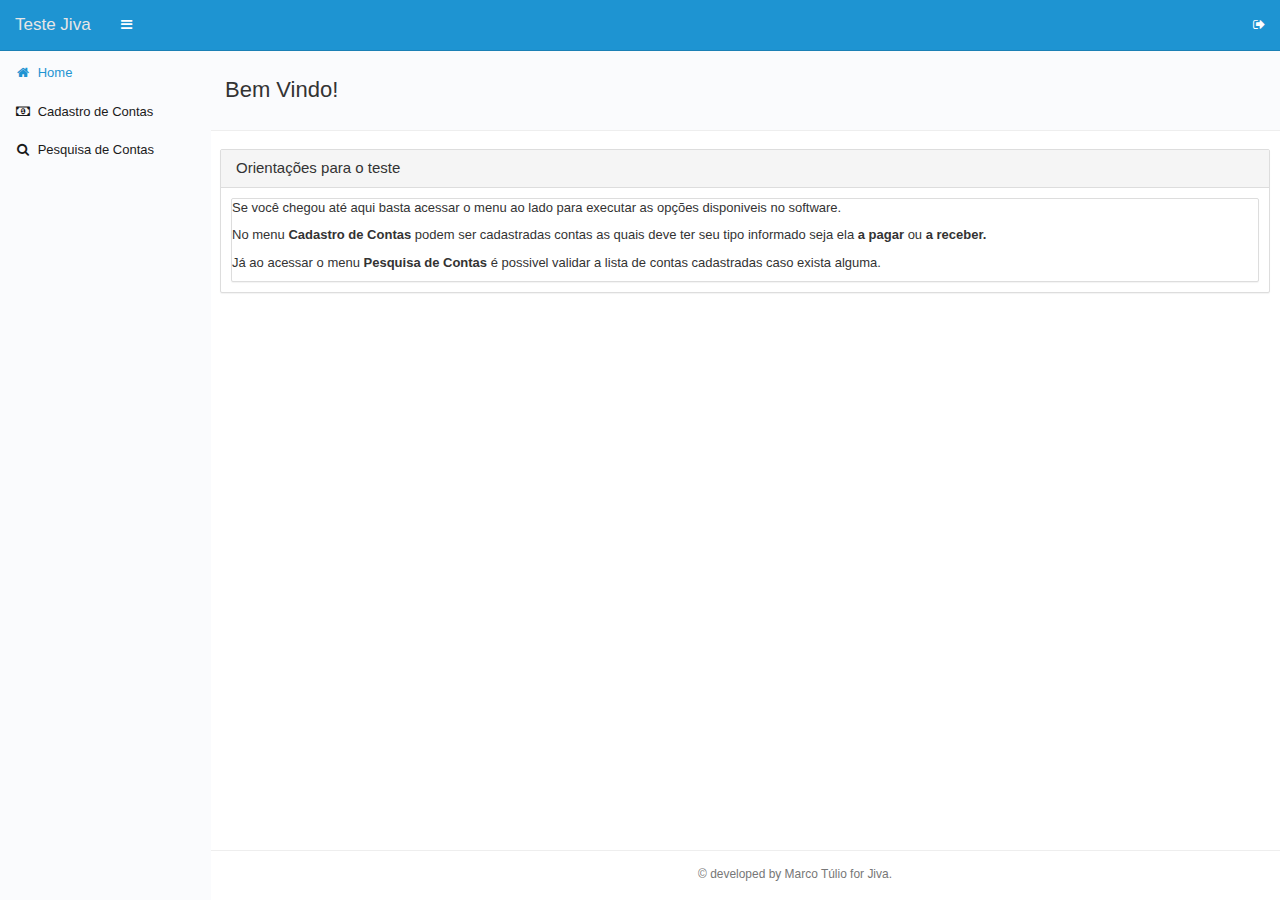
<file: src/main/resources/static/index.html>
<!DOCTYPE html>
<html lang="pt">
<head>
<meta charset="UTF-8" />
<meta http-equiv="X-UA-Compatible" content="IE=edge" />
<meta name="viewport" content="width=device-width, initial-scale=1" />

<title>Teste Jiva</title>

<link rel="stylesheet" type="text/css"
	href="layout/stylesheets/vendors.min.css" />
<link rel="stylesheet" type="text/css"
	href="layout/stylesheets/algaworks.min.css" />
<link rel="stylesheet" type="text/css"
	href="layout/stylesheets/application.css" />

<!-- HTML5 shim and Respond.js for IE8 support of HTML5 elements and media queries -->
<!-- WARNING: Respond.js doesn't work if you view the page via file:// -->
<!--[if lt IE 9]>
		<script src="https://oss.maxcdn.com/html5shiv/3.7.2/html5shiv.min.js"></script>
		<script src="https://oss.maxcdn.com/respond/1.4.2/respond.min.js"></script>
	<![endif]-->
</head>
<body>

	<div class="aw-layout-loading  js-loading-overlay">
		<div class="aw-layout-loading__container">
			<span class="aw-balls-spinner">Carregando...</span>
		</div>
	</div>

	<div class="aw-layout-page">

		<nav
			class="navbar  navbar-fixed-top  navbar-default  js-sticky-reference"
			id="main-navbar">
			<div class="container-fluid">

				<div class="navbar-header">
					<a class="navbar-brand  hidden-xs" href="#"> Teste Jiva </a>

					<ul class="nav  navbar-nav">
						<li><a href="#" class="js-sidebar-toggle"><i
								class="fa  fa-bars"></i></a></li>
					</ul>
				</div>

				<ul class="nav navbar-nav  navbar-right">
					<li><a href="#"><em class="fa  fa-sign-out"></em></a></li>
				</ul>

			</div>
		</nav>

		<aside class="aw-layout-sidebar  js-sidebar">
			<div class="aw-layout-sidebar__content">

				<nav class="aw-menu  js-menu">
					<ul class="aw-menu__list">

						<li class="aw-menu__item is-active"><a href="index.html"><i
								class="fa  fa-fw  fa-home"></i><span>Home</span></a></li>
						<li class="aw-menu__item"><a href="CadastroContas"><i
								class="fa  fa-fw  fa-money"></i><span>Cadastro de Contas</span></a></li>
						<li class="aw-menu__item"><a href="PesquisarContas"><i
								class="fa  fa-fw  fa-search"></i><span>Pesquisa de Contas</span></a></li>

					</ul>
				</nav>

			</div>
		</aside>

		<section class="aw-layout-content  js-content">


			<div class="page-header">
				<div class="container-fluid">
					<h1>Bem Vindo!</h1>
				</div>
			</div>

			<div class="panel panel-default" style="margin: 10px">
				<div class="panel-heading">
					<h1 class="panel-title">Orientações para o teste</h1>
				</div>

				<div class="panel panel-default" style="margin: 10px">
					<table class="panel-body   ">
						<p>Se você chegou até aqui basta acessar o menu ao lado para
							executar as opções disponiveis no software.</p>
						<p>
							No menu <b>Cadastro de Contas</b> podem ser cadastradas contas as quais deve ter seu tipo informado seja ela <b>a
								pagar</b> ou <b>a receber.</b>
						</p>
						<p>
							Já ao acessar o menu <b>Pesquisa de Contas</b> é possivel validar
							a lista de contas cadastradas caso exista alguma.
						</p>
					</table>
				</div>
			</div>
		</section>

		<footer class="aw-layout-footer  js-content">
			<div class="container">
				<span class="aw-footer-disclaimer">&copy; developed by Marco
					Túlio for Jiva.</span>
			</div>
		</footer>

	</div>

	<div class="aw-search-modal  js-search-modal">
		<form action="#" class="aw-search-modal__form">
			<input class="aw-search-modal__input  js-search-modal-input"
				type="text" placeholder="O que você está procurando?" />
			<div class="aw-search-modal__input-icon">
				<i class="glyphicon  glyphicon-search  js-search-modal-go"></i>
			</div>
		</form>

		<div class="aw-search-modal__controls">
			<i class="glyphicon glyphicon-remove  js-search-modal-close"></i>
		</div>
	</div>

	<script src="layout/javascripts/vendors.min.js"></script>
	<script src="layout/javascripts/algaworks.min.js"></script>

</body>
</html>
</file>
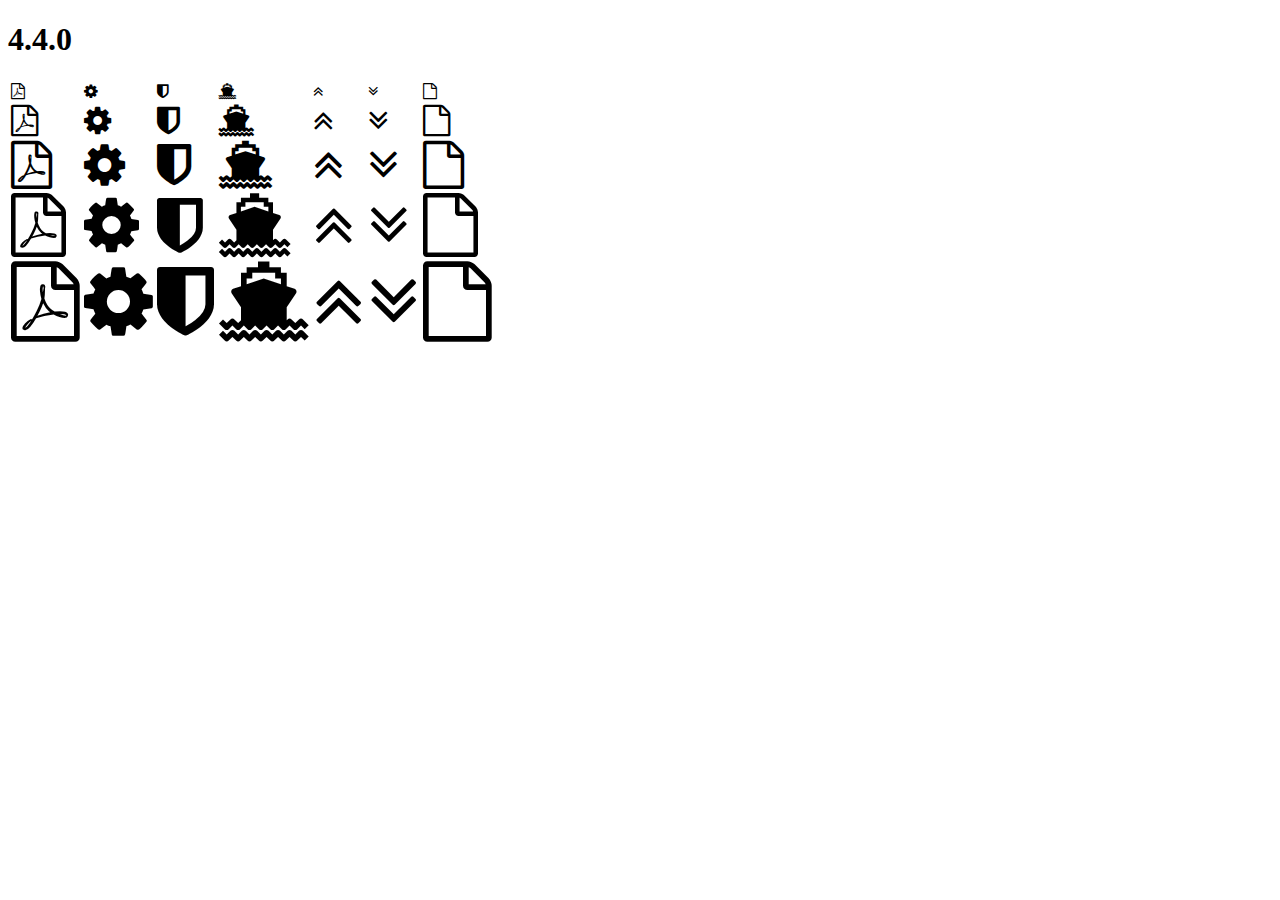
<file: src/main/resources/static/layout/vendors/font-awesome/fonts/4.4.0/index.html>
<!DOCTYPE html>
<html>
  <head>
    <link rel="stylesheet" href="https://maxcdn.bootstrapcdn.com/font-awesome/4.4.0/css/font-awesome.css" />
  </head>

  <body>
    <h1>4.4.0</h1>
    <table>
      <tr>
        <td><i class="fa fa-1x fa-file-pdf-o"></i></td>
        <td><i class="fa fa-1x fa-cog"></i></td>
        <td><i class="fa fa-1x fa-shield"></i></td>
        <td><i class="fa fa-1x fa-ship"></i></td>
        <td><i class="fa fa-1x fa-angle-double-up"></i></td>
        <td><i class="fa fa-1x fa-angle-double-down"></i></td>
        <td><i class="fa fa-1x fa-file-o"></i></td>
      </tr>
      <tr>
        <td><i class="fa fa-2x fa-file-pdf-o"></i></td>
        <td><i class="fa fa-2x fa-cog"></i></td>
        <td><i class="fa fa-2x fa-shield"></i></td>
        <td><i class="fa fa-2x fa-ship"></i></td>
        <td><i class="fa fa-2x fa-angle-double-up"></i></td>
        <td><i class="fa fa-2x fa-angle-double-down"></i></td>
        <td><i class="fa fa-2x fa-file-o"></i></td>
      </tr>
      <tr>
        <td><i class="fa fa-3x fa-file-pdf-o"></i></td>
        <td><i class="fa fa-3x fa-cog"></i></td>
        <td><i class="fa fa-3x fa-shield"></i></td>
        <td><i class="fa fa-3x fa-ship"></i></td>
        <td><i class="fa fa-3x fa-angle-double-up"></i></td>
        <td><i class="fa fa-3x fa-angle-double-down"></i></td>
        <td><i class="fa fa-3x fa-file-o"></i></td>
      </tr>
      <tr>
        <td><i class="fa fa-4x fa-file-pdf-o"></i></td>
        <td><i class="fa fa-4x fa-cog"></i></td>
        <td><i class="fa fa-4x fa-shield"></i></td>
        <td><i class="fa fa-4x fa-ship"></i></td>
        <td><i class="fa fa-4x fa-angle-double-up"></i></td>
        <td><i class="fa fa-4x fa-angle-double-down"></i></td>
        <td><i class="fa fa-4x fa-file-o"></i></td>
      </tr>
      <tr>
        <td><i class="fa fa-5x fa-file-pdf-o"></i></td>
        <td><i class="fa fa-5x fa-cog"></i></td>
        <td><i class="fa fa-5x fa-shield"></i></td>
        <td><i class="fa fa-5x fa-ship"></i></td>
        <td><i class="fa fa-5x fa-angle-double-up"></i></td>
        <td><i class="fa fa-5x fa-angle-double-down"></i></td>
        <td><i class="fa fa-5x fa-file-o"></i></td>
      </tr>
    </table>
  </body>

</html>
</file>
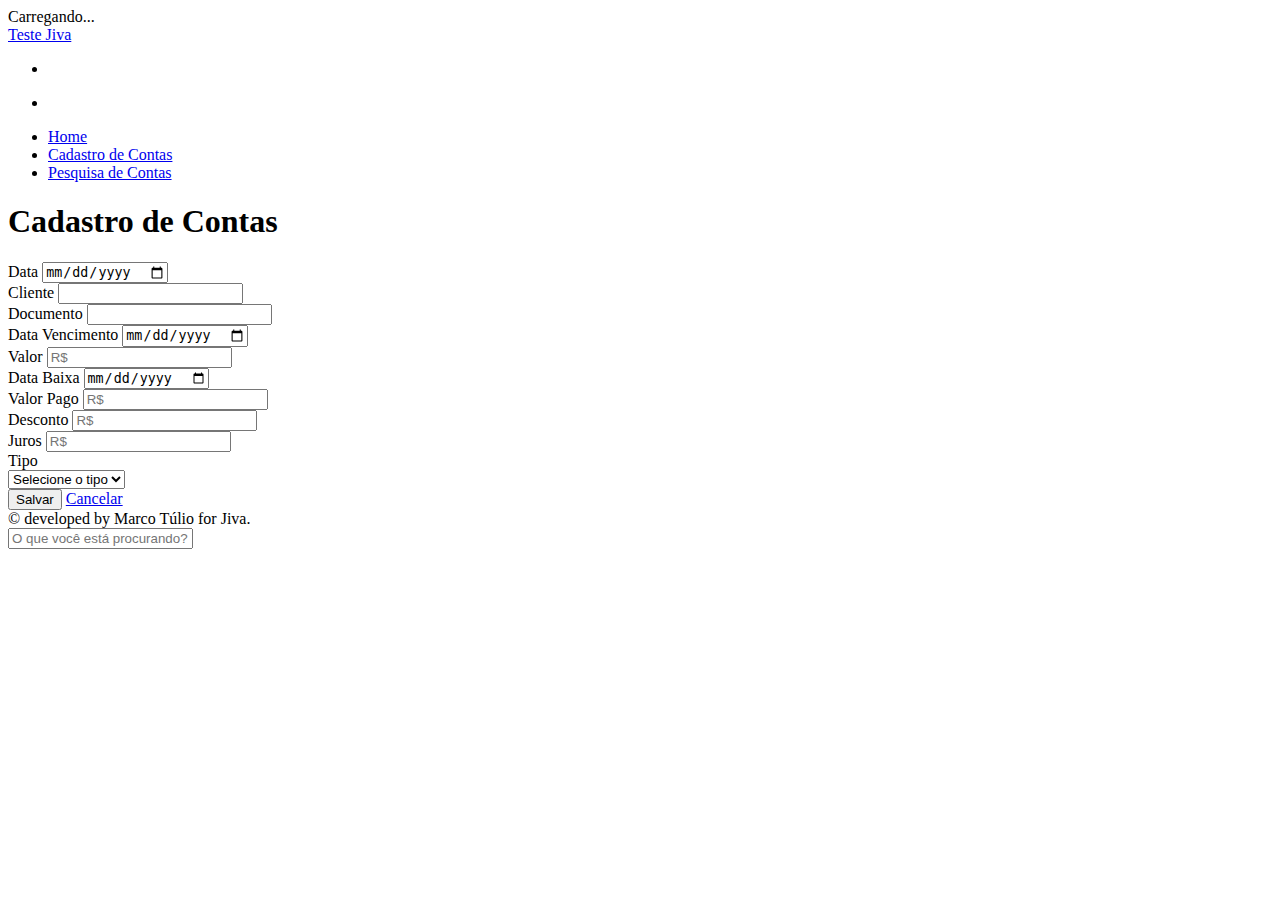
<file: src/main/resources/templates/cadastrocontas.html>
<!DOCTYPE html>
<html lang="pt" xmlns="http://www.w3.org/1999/html"
	xmlns:th="http://www.thymeleaf.org">
<head>
<meta charset="UTF-8" />
<meta http-equiv="X-UA-Compatible" content="IE=edge" />
<meta name="viewport" content="width=device-width, initial-scale=1" />

<title>Teste Jiva</title>

<link rel="stylesheet" type="text/css"
	th:href="@{/layout/stylesheets/vendors.min.css}" />
<link rel="stylesheet" type="text/css"
	th:href="@{/layout/stylesheets/algaworks.min.css}" />
<link rel="stylesheet" type="text/css"
	th:href="@{/layout/stylesheets/application.css}" />
	
	
<!-- HTML5 shim and Respond.js for IE8 support of HTML5 elements and media queries -->
<!-- WARNING: Respond.js doesn't work if you view the page via file:// -->
<!--[if lt IE 9]>
		<script src="https://oss.maxcdn.com/html5shiv/3.7.2/html5shiv.min.js"></script>
		<script src="https://oss.maxcdn.com/respond/1.4.2/respond.min.js"></script>
	<![endif]-->
</head>
<body>

	<div class="aw-layout-loading  js-loading-overlay">
		<div class="aw-layout-loading__container">
			<span class="aw-balls-spinner">Carregando...</span>
		</div>
	</div>

	<div class="aw-layout-page">

		<nav
			class="navbar  navbar-fixed-top  navbar-default  js-sticky-reference"
			id="main-navbar">
			<div class="container-fluid">

				<div class="navbar-header">
					<a class="navbar-brand  hidden-xs" href="#"> Teste Jiva </a>

					<ul class="nav  navbar-nav">
						<li><a href="#" class="js-sidebar-toggle"><i
								class="fa  fa-bars"></i></a></li>
					</ul>
				</div>

				<ul class="nav navbar-nav  navbar-right">
					<li><a href="#"><em class="fa  fa-sign-out"></em></a></li>
				</ul>

			</div>
		</nav>

		<aside class="aw-layout-sidebar  js-sidebar">
			<div class="aw-layout-sidebar__content">

				<nav class="aw-menu  js-menu">
					<ul class="aw-menu__list">

						<li class="aw-menu__item "><a href="/"><i
								class="fa  fa-fw  fa-home"></i><span>Home</span></a></li>
						<li class="aw-menu__item is-active"><a href="/CadastroContas"><i
								class="fa  fa-fw  fa-money "></i><span>Cadastro de Contas</span></a></li>
						<li class="aw-menu__item"><a href="/PesquisarContas"><i
								class="fa  fa-fw  fa-search"></i><span>Pesquisa de Contas</span></a></li>

					</ul>
				</nav>

			</div>
		</aside>

		<section class="aw-layout-content  js-content">


			<div class="page-header">
				<div class="container-fluid">
					<h1>Cadastro de Contas</h1>
				</div>
			</div>

			<div class="container-fluid">


				<form method="POST" class="form-vertical  js-form-loading"
					th:object="${conta}" >



					<div class="row">


						<div class="col-sm-2">
							<div class="form-group">
								<label for="input-data">Data</label> <input id="data"
									type="date" class="form-control" placeholder=""
									th:field=*{data} required />
							</div>
						</div>

						<div class="col-sm-2">
							<div class="form-group">
								<label for="input-cliente">Cliente</label> <input id="cliente"
									type="text" class="form-control" placeholder=""
									th:field=*{cliente} required />
							</div>
						</div>

						<div class="col-sm-2">
							<div class="form-group">
								<label for="input-documento">Documento</label> <input
									id="cliente" type="text" class="form-control"
									placeholder="" th:field=*{documento} required />
							</div>
						</div>

						<div class="col-sm-2">
							<div class="form-group">
								<label for="input-documento">Data Vencimento</label> <input
									id="cliente" type="date" class="form-control"
									placeholder="01/01/2017" th:field=*{vencimento}  required/>
							</div>
						</div>

						<div class="col-sm-2">
							<div class="form-group">
								<label for="input-produto-preco">Valor</label> <input id="valor"
									type="text" class="form-control" placeholder="R$"
									th:field=*{valor}
									required />
							</div>
						</div>

					</div>

					<div class="row">

						<div class="col-sm-2">
							<div class="form-group">
								<label for="input-data-baixa">Data Baixa</label> <input
									id="cliente" type="date" class="form-control"
									placeholder="" th:field=*{dataBaixa} />
							</div>
						</div>


						<div class="col-sm-2">
							<div class="form-group">
								<label for="input-valor-pago">Valor Pago</label> <input
									id="valor" type="text" class="form-control" placeholder="R$"
									th:field=*{valorPago} />
							</div>
						</div>

						<div class="col-sm-2">
							<div class="form-group">
								<label for="input-desconto">Desconto</label> <input id="valor"
									type="text" class="form-control" placeholder="R$"
									th:field=*{desconto} />
							</div>
						</div>

						<div class="col-sm-2">
							<div class="form-group">
								<label for="input-juros">Juros</label> <input id="valor"
									type="text" class="form-control" placeholder="R$"
									th:field=*{juros} />
							</div>
						</div>

						
						
						<div class="col-sm-2">
							<div class="form-group ">
							 		<label for="input-tipo">Tipo</label> <br/>
																	  
								<select id="tipo"
									class="selectpicker" th:field="*{tipo}">
									<option  required value="">Selecione o tipo</option>
									<option required th:each="tipo : ${tipos}" 
											th:value="${tipo}"
											th:text="${tipo}"></option>
								</select>
							</div>


						</div>

					</div>


					



					<div class="form-group">
						<button class="btn  btn-primary" type="submit">Salvar</button>
						<a href="/CadastroContas" class="btn  btn-default">Cancelar</a>
						
					</div>



				</form>
			</div>

			<script>
				function excluir() {
					swal(
							{
								title : "Tem certeza?",
								text : "Você não poderá recuperar o produto após a exclusão.",
								type : "warning",
								showCancelButton : true,
								confirmButtonColor : "#DD6B55",
								confirmButtonText : "Sim, exclua agora!",
								closeOnConfirm : false,
								showLoaderOnConfirm : true
							},
							function() {
								setTimeout(
										function() {
											swal(
													"Excluído!",
													"O produto foi excluído com sucesso.",
													"success");
										}, 2000);
							});
				}
			</script>

		</section>

		<footer class="aw-layout-footer  js-content">
			<div class="container-fluid">
				<span class="aw-footer-disclaimer">&copy; developed by Marco Túlio for Jiva.</span>
			</div>
		</footer>

	</div>

	<div class="aw-search-modal  js-search-modal">
		<form action="#" class="aw-search-modal__form">
			<input class="aw-search-modal__input  js-search-modal-input"
				type="text" placeholder="O que você está procurando?" />
			<div class="aw-search-modal__input-icon">
				<i class="glyphicon  glyphicon-search  js-search-modal-go"></i>
			</div>
		</form>

		<div class="aw-search-modal__controls">
			<i class="glyphicon glyphicon-remove  js-search-modal-close"></i>
		</div>
	</div>

	<script th:src="@{/layout/javascripts/vendors.min.js}"></script>
	<script th:src="@{/layout/javascripts/algaworks.min.js}"></script>

</body>
</html>
</file>
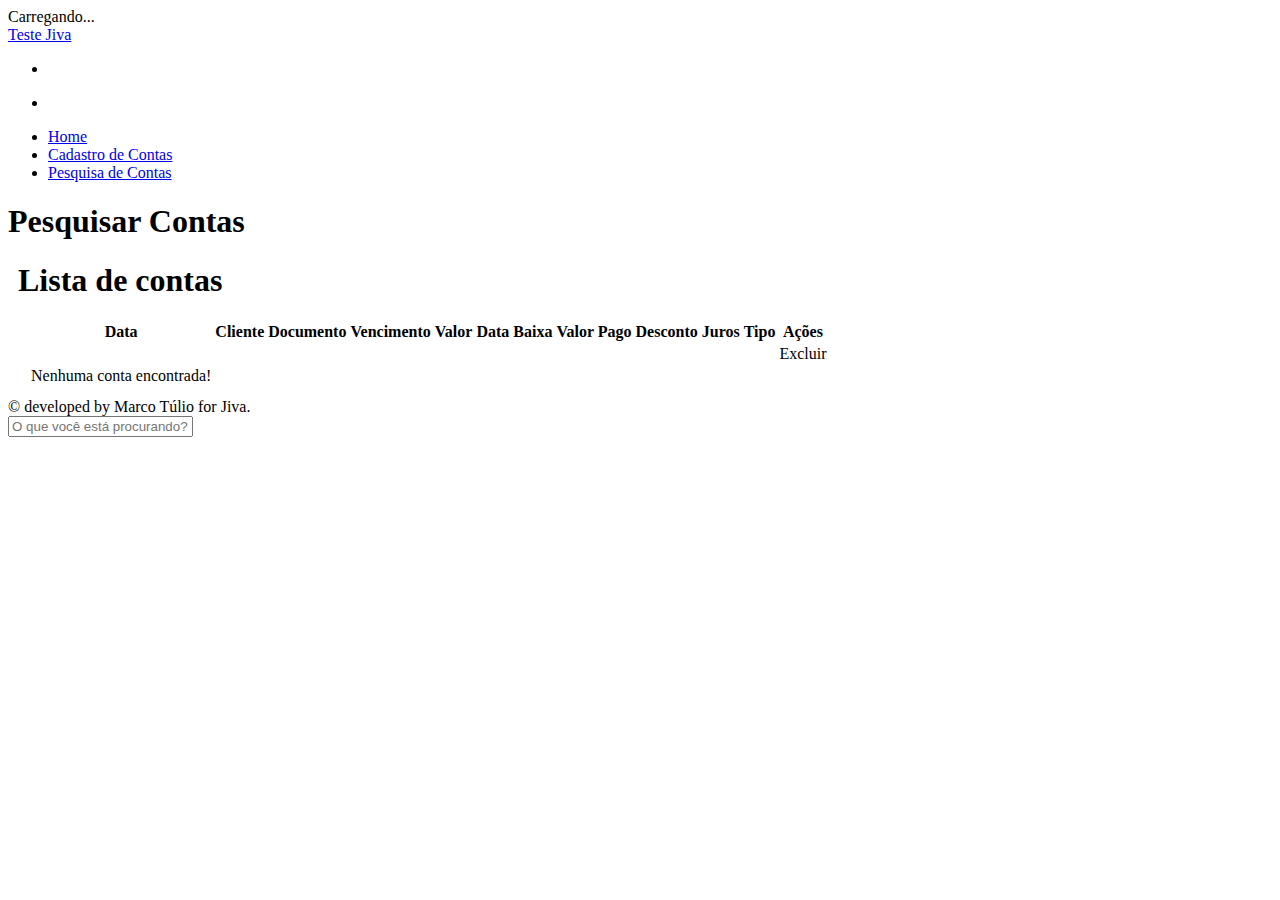
<file: src/main/resources/templates/pesquisacontas.html>
<!DOCTYPE html>
<html lang="pt" xmlns="http://www.w3.org/1999/html"
	xmlns:th="http://www.thymeleaf.org">
<head>
<meta charset="UTF-8" />
<meta http-equiv="X-UA-Compatible" content="IE=edge" />
<meta name="viewport" content="width=device-width, initial-scale=1" />

<title>Teste Jiva</title>

<link rel="stylesheet" type="text/css"
	th:href="@{/layout/stylesheets/vendors.min.css}" />
<link rel="stylesheet" type="text/css"
	th:href="@{/layout/stylesheets/algaworks.min.css}" />
<link rel="stylesheet" type="text/css"
	th:href="@{/layout/stylesheets/application.css}" />


</head>
<body>

	<div class="aw-layout-loading  js-loading-overlay">
		<div class="aw-layout-loading__container">
			<span class="aw-balls-spinner">Carregando...</span>
		</div>
	</div>

	<div class="aw-layout-page">

		<nav
			class="navbar  navbar-fixed-top  navbar-default  js-sticky-reference "
			id="main-navbar">
			<div class="container-fluid">

				<div class="navbar-header">
					<a class="navbar-brand  hidden-xs" href="#"> Teste Jiva </a>

					<ul class="nav  navbar-nav">
						<li><a href="#" class="js-sidebar-toggle"><i
								class="fa  fa-bars"></i></a></li>
					</ul>
				</div>

				<ul class="nav navbar-nav  navbar-right">
					<li><a href="#"><em class="fa  fa-sign-out"></em></a></li>
				</ul>

			</div>
		</nav>

		<aside class="aw-layout-sidebar  js-sidebar">
			<div class="aw-layout-sidebar__content">

				<nav class="aw-menu  js-menu">
					<ul class="aw-menu__list">

						<li class="aw-menu__item "><a href="/"><i
								class="fa  fa-fw  fa-home"></i><span>Home</span></a></li>
						<li class="aw-menu__item "><a href="/CadastroContas"><i
								class="fa  fa-fw  fa-money "></i><span>Cadastro de Contas</span></a></li>
						<li class="aw-menu__item is-active"><a
							href="/PesquisarContas"><i class="fa  fa-fw  fa-search"></i><span>Pesquisa
									de Contas</span></a></li>

					</ul>
				</nav>

			</div>
		</aside>

		<section class="aw-layout-content  js-content">


			<div class="page-header">
				<div class="container-fluid">
					<h1>Pesquisar Contas</h1>
				</div>
			</div>

			<div class="container-fluid">


				<form class="form-vertical  js-form-loading"
					th:object="${conta}">

					<div class="panel panel-default" style="margin: 10px">
						<div class="panel-heading">
							<h1 class="panel-title">Lista de contas</h1>
						</div>

						<div class="panel panel-default" style="margin: 10px">
							<table class="table table-striped table-hover ">
								<thead>
									<tr>
										<th>Data</th>
										<th>Cliente</th>
										<th>Documento</th>
										<th>Vencimento</th>
										<th>Valor</th>
										<th>Data Baixa</th>
										<th>Valor Pago</th>
										<th>Desconto</th>
										<th>Juros</th>
										<th>Tipo</th>
										<th>Ações</th>
									</tr>
								</thead>
								<tbody>
									<tr th:each="conta : ${contas}">
										<td th:text="${#dates.format(conta.data, 'dd/MM/yyyy')}"></td>
										<td th:text="${conta.cliente}"></td>
										<td th:text="${conta.documento}"></td>
										<td th:text="${#dates.format(conta.vencimento, 'dd/MM/yyyy')}"></td>
										<td th:text="${#numbers.formatDecimal(conta.valor,3,'POINT',2,'COMMA')}"></td>
										<td th:text="${#dates.format(conta.dataBaixa, 'dd/MM/yyyy')}"></td>
										<td th:text="${#numbers.formatDecimal(conta.valorPago,3,'POINT',2,'COMMA')}"></td>
										<td th:text="${#numbers.formatDecimal(conta.desconto,3,'POINT',2,'COMMA')}"></td>
										<td th:text="${#numbers.formatDecimal(conta.juros,3,'POINT',2,'COMMA')}"></td>
										<td th:text="${conta.tipo}"></td>
										<td>
											<!--  <div class="btn-group">
												<button class="btn btn-default btn-xs">
													<i class="fa fa-pencil"></i>
												</button>
											
												<button class="btn btn-default btn-xs" th:href="@{/PesquisarContas/delete/{id}(id=${conta.id})}">
													<i class="fa fa-trash" ></i>
												</button>
											</div> --> 
											<div class="btn-group pull-right">
												<a class="delete btn btn-sm btn-danger"
													th:href="@{/PesquisarContas/delete/{id}(id=${conta.id})}">Excluir</a>
											</div>
										</td>
									</tr>
									
									<tr th:if=${contas.empty}>
										<td>Nenhuma conta encontrada!</td>
									</tr>

								</tbody>
							</table>
						</div>
					</div>

				</form>
			</div>

			<script>
				function excluir() {
					swal(
							{
								title : "Tem certeza?",
								text : "Você não poderá recuperar o produto após a exclusão.",
								type : "warning",
								showCancelButton : true,
								confirmButtonColor : "#DD6B55",
								confirmButtonText : "Sim, exclua agora!",
								closeOnConfirm : false,
								showLoaderOnConfirm : true
							},
							function() {
								setTimeout(
										function() {
											swal(
													"Excluído!",
													"O produto foi excluído com sucesso.",
													"success");
										}, 2000);
							});
				}
			</script>

		</section>

		<footer class="aw-layout-footer  js-content">
			<div class="container-fluid">
				<span class="aw-footer-disclaimer">&copy; developed by Marco
					Túlio for Jiva.</span>
			</div>
		</footer>

	</div>

	<div class="aw-search-modal  js-search-modal">
		<form action="#" class="aw-search-modal__form">
			<input class="aw-search-modal__input  js-search-modal-input"
				type="text" placeholder="O que você está procurando?" />
			<div class="aw-search-modal__input-icon">
				<i class="glyphicon  glyphicon-search  js-search-modal-go"></i>
			</div>
		</form>

		<div class="aw-search-modal__controls">
			<i class="glyphicon glyphicon-remove  js-search-modal-close"></i>
		</div>
	</div>

	<script th:src="@{/layout/javascripts/vendors.min.js}"></script>
	<script th:src="@{/layout/javascripts/algaworks.min.js}"></script>

</body>
</html>
</file>
<file: src/main/resources/static/layout/stylesheets/application.css>
.table-pesq-produto-col-preco {
  min-width: 130px;
  text-align: center;
  display: none !important;
}
@media (min-width: 992px) {
  .table-pesq-produto-col-preco {
    display: block !important;
  }
  table.table-pesq-produto-col-preco {
    display: table !important;
  }
  tr.table-pesq-produto-col-preco {
    display: table-row !important;
  }
  th.table-pesq-produto-col-preco,
  td.table-pesq-produto-col-preco {
    display: table-cell !important;
  }
}
.table-pesq-produto-col-estoque {
  min-width: 100px;
  text-align: center;
  display: none !important;
}
@media (min-width: 992px) {
  .table-pesq-produto-col-estoque {
    display: block !important;
  }
  table.table-pesq-produto-col-estoque {
    display: table !important;
  }
  tr.table-pesq-produto-col-estoque {
    display: table-row !important;
  }
  th.table-pesq-produto-col-estoque,
  td.table-pesq-produto-col-estoque {
    display: table-cell !important;
  }
}
.table-pesq-produto-col-status {
  min-width: 100px;
  text-align: center;
}
.table-pesq-produto-col-acoes {
  min-width: 105px;
  text-align: center;
}
</file>
<file: src/main/resources/static/layout/stylesheets/algaworks.min.css>
.aw-layout-sidebar, .aw-layout-simple-page {
	background-color: #ffffff	/* f6f6f6 */
}

.aw-search-modal__controls i, .aw-search-modal__input-icon i {
	pointer-events: auto;
	cursor: pointer
}

.aw-layout-page {
	position: relative;
	overflow-x: hidden;
	width: 100%;
	min-height: 100%;
	padding-bottom: 60px
}

.aw-layout-footer {
	position: absolute;
	left: 0;
	right: 0;
	bottom: 0;
	height: 50px;
	margin: 0;
	border-top: 1px solid #eee;
	transition: all .5s
}

@media ( min-width :992px) {
	.aw-layout-footer.is-toggled {
		margin-left: 0
	}
	.aw-layout-footer {
		margin-left: 210px
	}
}

.aw-layout-content {
	position: relative;
	margin: 50px 0 0;
	transition: all .5s
}

@media ( min-width :992px) {
	.aw-layout-content.is-toggled {
		margin-left: 0
	}
	.aw-layout-content {
		margin-left: 210px
	}
}

.aw-layout-sidebar {
	position: fixed;
	left: 0;
	top: 0;
	bottom: 0;
	z-index: 1000;
	height: 100%;
	padding-top: 54px;
	margin-left: -211px;
	border-right: 1px solid;
	border-right-color: transparent;
	overflow-x: hidden;
	transition: all .5s;
	 background-color: #fafbfd; 
	
}

.aw-layout-sidebar.is-toggled {
	margin-left: 0
}

@media ( min-width :992px) {
	.aw-layout-sidebar {
		margin-left: 0
	}
	.aw-layout-sidebar.is-toggled {
		margin-left: -211px
	}
}

.aw-layout-sidebar__content {
	position: relative;
	overflow-y: auto;
	height: 100%;
	width: 210px
}

.aw-layout-simple-page__container {
	display: block;
	max-width: 420px;
	margin: auto;
	padding: 10% 10px 0
}


.aw-layout-loading {
	position: fixed;
	z-index: 9998;
	display: none;
	width: 100%;
	height: 100%;
	padding-bottom: 65px;
	text-align: center
}

.aw-layout-loading__container {
	display: table-cell;
	vertical-align: middle
}

@
-moz-keyframes aw-balls-spinner { 0%{
	-moz-transform: rotate(-720deg);
	transform: rotate(-720deg)
}

50%{
-moz-transform
:rotate(720deg)
;transform
:rotate(720deg)
}
}
@
-webkit-keyframes aw-balls-spinner { 0%{
	-webkit-transform: rotate(-720deg);
	transform: rotate(-720deg)
}

50%{
-webkit-transform
:rotate(720deg)
;transform
:rotate(720deg)
}
}
@
keyframes aw-balls-spinner { 0%{
	-moz-transform: rotate(-720deg);
	-ms-transform: rotate(-720deg);
	-webkit-transform: rotate(-720deg);
	transform: rotate(-720deg)
}

50%{
-moz-transform
:rotate(720deg)
;-ms-transform
:rotate(720deg)
;-webkit-transform
:rotate(720deg)
;transform
:rotate(720deg)
}
}
.aw-balls-spinner:not (:required ){
	position: relative;
	display: inline-block;
	width: 65px;
	height: 65px;
	opacity: .8;
	border-radius: 100%;
	background: #1e94d2;
	text-indent: -9999px;
	-moz-animation: aw-balls-spinner 3s infinite ease-in-out;
	-webkit-animation: aw-balls-spinner 3s infinite ease-in-out;
	animation: aw-balls-spinner 3s infinite ease-in-out;
	-moz-transform-origin: 50% 100%;
	-ms-transform-origin: 50% 100%;
	-webkit-transform-origin: 50% 100%;
	transform-origin: 50% 100%
}

.aw-balls-spinner:not (:required )::after, .aw-balls-spinner:not (:required
	)::before {
	position: absolute;
	top: 48.75px;
	opacity: .8;
	border-radius: 100%;
	width: 65px;
	height: 65px;
	content: ''
}

.aw-balls-spinner:not (:required )::before {
	left: -28.15px;
	background: #99d2f0
}

.aw-balls-spinner:not (:required )::after {
	left: 28.15px;
	background: #1875a5
}

.aw-error-panel {
	color: #777;
	text-align: center
}

.aw-error-panel__title {
	font-size: 32px
}

.aw-error-panel__description {
	display: block;
	padding: 18px 0
}

.aw-error-panel__code {
	color: #d9d9d9;
	font-size: 80px;
	font-weight: 400
}

.aw-footer-disclaimer {
	font-size: 92%;
	display: block;
	color: #777;
	line-height: 4;
	text-align: center
}

.aw-logged-user {
	display: block;
	padding: 20px
}

.aw-logged-user__picture {
	display: block;
	margin: auto;
	padding: 2px;
	border-radius: 50%;
	border: 1px solid #d5d5d5
}

.aw-logged-user__name {
	display: block;
	min-width: 180px;
	margin-top: 10px;
	font-weight: 500;
	text-align: center
}

.aw-search-modal {
	position: fixed;
	top: 0;
	bottom: 0;
	right: 0;
	left: 0;
	z-index: 9999;
	display: none;
	padding: 25% 0 0;
	background-color: #1e94d2;
	text-align: center;
	font-size: 18px
}

@media ( min-width :768px) {
	.aw-search-modal {
		padding-left: 10%;
		padding-right: 10%;
		padding-top: 180px;
		font-size: 26px
	}
}

.aw-search-modal.is-shown {
	display: block
}

.aw-search-modal__form {
	position: relative
}

.aw-search-modal__input {
	display: block;
	width: 100%;
	height: 104px;
	padding-left: 40px;
	padding-right: 92px;
	border-radius: 2px;
	border: none;
	color: #fff;
	background-color: #29a1e0;
	line-height: 104px;
	text-align: center;
	outline: 0
}

.aw-search-modal__input::-moz-placeholder {
	color: #82c8ed;
	opacity: 1
}

.aw-search-modal__input:-ms-input-placeholder {
	color: #82c8ed
}

.aw-search-modal__input::-webkit-input-placeholder {
	color: #82c8ed
}

.aw-search-modal__input-icon {
	position: absolute;
	display: block;
	width: 52px;
	height: 104px;
	top: 0;
	right: 20px;
	z-index: 2;
	color: #115579;
	line-height: 104px;
	text-align: center
}

.aw-search-modal__input-icon i:hover {
	color: #0b364c
}

.aw-search-modal__controls {
	position: absolute;
	top: 20px;
	right: 20px;
	color: #115579;
	font-size: 26px
}

.aw-search-modal__controls i:hover {
	color: #0b364c
}

.aw-simple-panel {
	color: #777;
	text-align: center
}

.aw-simple-panel__message {
	padding: 20px 0
}

.aw-simple-panel__message.is-error {
	color: #e70500
}

.aw-simple-panel__box {
	padding: 20px 20px 5px;
	border: 1px solid #ccc;
	border-radius: 2px;
	background-color: #fff
}

.aw-simple-panel__footer {
	padding: 10px 0
}

.aw-menu__list {
	margin-bottom: 0;
	padding-left: 0;
	list-style: none
}

.aw-menu__list--sublist {
	display: none
}

.aw-menu__item {
	position: relative;
	display: block
}

.aw-menu__item>a {
	position: relative;
	display: block;
	padding: 10px 15px;
	color: #1a1a1a;
	font-weight: 500
}

.aw-box__icon, .aw-menu__item.is-active>a {
	color: #1e94d2
}

.aw-menu__item>a>i {
	margin-right: 6px
}

.aw-menu__item>a:focus, .aw-menu__item>a:hover {
	background: #eee;
	text-decoration: none
}

.aw-menu__item.is-expanded {
	border-left: 3px solid;
	border-left-color: #1e94d2;
	background: #f4f4f4
}

.aw-menu__item.is-expanded .aw-menu__navigation-icon:before {
	content: "\f0d7"
}

.aw-fa-arrow-left:before, .aw-menu__navigation-icon:before {
	content: "\f0d9"
}

.aw-menu__item.is-expanded>.aw-menu__list {
	display: block;
	background: #fafafa
}

.aw-menu__item.is-expanded>a {
	margin-left: -3px
}

.aw-menu__item--link>a {
	padding-left: 36px;
	font-weight: 400
}

.aw-menu__navigation-icon {
	float: right
}

.aw-box {
	padding: 20px;
	margin-bottom: 15px;
	border: 1px solid #eee;
	border-bottom: 3px solid #1e94d2
}

.aw-box__icon {
	float: left
}

.aw-box__value {
	font-size: 1.69em;
	font-weight: 300;
	text-align: right
}

.aw-box__title {
	display: block;
	font-size: 1em;
	font-weight: 600;
	text-align: right
}

.aw-graph-box {
	margin-bottom: 15px;
	border: 1px solid #eee;
	border-bottom: 3px solid #eee
}

.aw-graph-box__header {
	padding: 15px 20px;
	border-bottom: 1px solid #eee
}

.aw-graph-box__content {
	padding: 15px 20px
}

.aw-graph-box__no-data {
	position: absolute;
	top: 0;
	left: 0;
	right: 0;
	bottom: 0;
	display: flex;
	width: 100%;
	align-items: center;
	justify-content: center;
	color: #777
}

.aw-graph-box__no-data>i {
	margin-right: 5px
}

.aw-graph-box__title {
	margin: 0;
	padding: 0;
	font-size: 1.1em;
	font-weight: 500
}

.aw-text-xs-left {
	text-align: left
}

.aw-text-xs-right {
	text-align: right
}

.aw-text-xs-center {
	text-align: center
}

.aw-text-xs-justify {
	text-align: justify
}

@media ( min-width :768px) {
	.aw-text-sm-left {
		text-align: left
	}
	.aw-text-sm-right {
		text-align: right
	}
	.aw-text-sm-center {
		text-align: center
	}
	.aw-text-sm-justify {
		text-align: justify
	}
}

@media ( min-width :992px) {
	.aw-text-md-left {
		text-align: left
	}
	.aw-text-md-right {
		text-align: right
	}
	.aw-text-md-center {
		text-align: center
	}
	.aw-text-md-justify {
		text-align: justify
	}
}

@media ( min-width :1200px) {
	.aw-text-lg-left {
		text-align: left
	}
	.aw-text-lg-right {
		text-align: right
	}
	.aw-text-lg-center {
		text-align: center
	}
	.aw-text-lg-justify {
		text-align: justify
	}
}

body, html {
	height: 100%
}

.aw-no-scroll {
	overflow: hidden !important
}

.aw-form-label-between {
	display: inline-block;
	padding: 0 5px
}

.aw-datatable-toolbar {
	margin-bottom: 10px;
	margin-top: 30px
}

.aw-fa-arrow-down:before {
	content: "\f0d7"
}

.aw-alert-no-results {
	background-color: #f9f9f9;
	border-color: #f1f1f1;
	color: #7a7a7a;
	line-height: 3;
	text-align: center
}

.aw-alert-no-results hr {
	border-top-color: #e5e5e5
}

.aw-alert-no-results .alert-link {
	color: #606060
}

.aw-label-corner {
	position: absolute;
	top: 9px;
	right: 4px;
	padding: 2px 5px
}

.aw-form-control-inline-sm {
	display: inline-block !important;
	width: 33% !important
}

.aw-btn-cancel {
	color: #fff;
	background-color: #a1a1a1;
	border-color: #949494
}

.aw-btn-cancel.focus, .aw-btn-cancel:focus {
	color: #fff;
	background-color: #888;
	border-color: #545454
}

.aw-btn-cancel.active, .aw-btn-cancel:active, .aw-btn-cancel:hover,
	.open>.dropdown-toggle.aw-btn-cancel {
	color: #fff;
	background-color: #888;
	border-color: #767676
}

.aw-btn-cancel.active, .aw-btn-cancel:active, .open>.dropdown-toggle.aw-btn-cancel
	{
	background-image: none
}

.aw-btn-cancel .badge {
	color: #a1a1a1;
	background-color: #fff
}

.aw-btn-link-danger {
	color: #d9534f
}

.aw-btn-link-danger:active, .aw-btn-link-danger:focus,
	.aw-btn-link-danger:hover {
	color: #b52b27;
	outline: 0
}

.aw-btn-thin-caret {
	padding-left: 5px !important;
	padding-right: 5px !important
}

.aw-btn-full-width {
	width: 100%
}

.aw-table-header-solid {
	background: #fff
}

.aw-table-checkbox {
	min-width: 25px;
	text-align: center
}

.pagination {
	margin: 0
}

.page-header {
	padding-bottom: 0;
	background-color: #fafbfd
}

.page-header h1 {
	display: flex;
	justify-content: flex-start;
	align-items: center;
	margin: 0;
	height: 80px;
	color: #333
}

.aw-page-header-controls {
	display: flex;
	justify-content: flex-end;
	align-items: center;
	height: 80px
}

.aw-checkbox-no-margin {
	margin-top: 0 !important;
	margin-bottom: 0 !important
}
</file>
